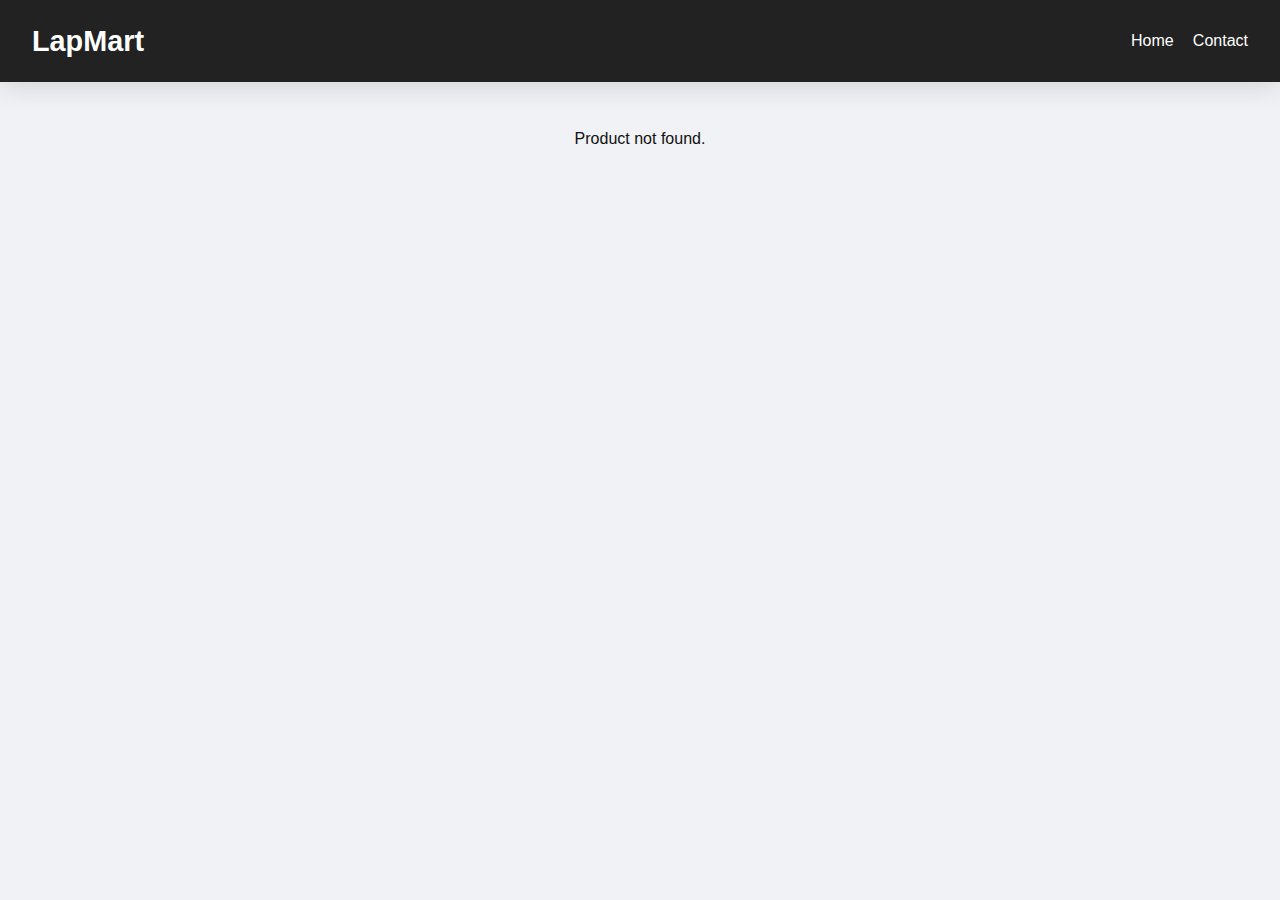
<file: product.html>
<!DOCTYPE html>
<html lang="en">
<head>
  <meta charset="UTF-8">
  <title>Product Details</title>
  <link rel="stylesheet" href="style.css">
  <link href="https://cdnjs.cloudflare.com/ajax/libs/font-awesome/6.5.0/css/all.min.css" rel="stylesheet">
</head>
<body>
  <header>
    <div class="logo">LapMart</div>
    <nav>
      <ul>
        <li><a href="index.html">Home</a></li>
        <li><a href="#" id="contact-link">Contact</a></li>
      </ul>
    </nav>
  </header>

  <div class="product-detail" id="product-detail">
    <!-- JS will populate this -->
  </div>

  <div class="contact-box hidden" id="contact-box">
    <span class="close-contact" id="close-contact">&times;</span>
    <p><i class="fas fa-envelope"></i> support@lapmart.com</p>
    <p><i class="fas fa-phone"></i> +91-9876543210</p>
  </div>

  <script>
    document.addEventListener("DOMContentLoaded", () => {
      const products = [
        { id: 1, name: "Dell Inspiron 15", brand: "Dell", price: 749, image: "images/laptop1.jpg", desc: "A great Dell laptop for everyday use." },
        { id: 2, name: "HP Envy x360", brand: "HP", price: 849, image: "images/laptop2.jpg", desc: "Convertible HP laptop with AMD Ryzen." },
        { id: 3, name: "Lenovo Yoga Slim", brand: "Lenovo", price: 899, image: "images/laptop3.jpg", desc: "Slim Lenovo laptop with performance boost." },
        { id: 4, name: "Asus VivoBook 14", brand: "Asus", price: 679, image: "images/laptop4.jpg", desc: "Compact Asus laptop with great display." },
        { id: 5, name: "Apple MacBook Air", brand: "Apple", price: 1099, image: "images/laptop5.jpg", desc: "Lightweight MacBook with M1 chip." },
        { id: 6, name: "Acer Aspire 7", brand: "Acer", price: 629, image: "images/laptop6.jpg", desc: "Affordable Acer laptop for students." }
      ];

      function getProductId() {
        const params = new URLSearchParams(window.location.search);
        return parseInt(params.get("id"));
      }

      function showProductDetails() {
        const id = getProductId();
        const product = products.find(p => p.id === id);
        const container = document.getElementById("product-detail");

        if (!product) {
          container.innerHTML = "<p>Product not found.</p>";
          return;
        }

        container.innerHTML = `
          <div class="product-card detail-card">
            <img src="${product.image}" alt="${product.name}">
            <h2>${product.name}</h2>
            <p><strong>Brand:</strong> ${product.brand}</p>
            <p><strong>Price:</strong> $${product.price}</p>
            <p>${product.desc}</p>
            <button onclick="addToCartFromDetails()">Add to Cart</button>
          </div>
        `;
      }

      function addToCartFromDetails() {
        const id = getProductId();
        const product = products.find(p => p.id === id);
        if (!product) return;

        let cart = JSON.parse(localStorage.getItem("cart")) || [];
        cart.push(product);
        localStorage.setItem("cart", JSON.stringify(cart));

        alert("Item added to cart");
      }
function contact(){
      const contactLink = document.getElementById("contact-link");
      const closeBtn = document.getElementById("close-contact");
      const contactBox = document.getElementById("contact-box");

      contactLink.addEventListener("click", (e) => {
        e.preventDefault();
        contactBox.classList.remove("hidden");
      });

      closeBtn.addEventListener("click", () => {
        contactBox.classList.add("hidden");
      });
}
      contact();
      showProductDetails();
    });
  </script>
</body>
</html>
</file>
<file: style.css>
:root {
  --bg: #f0f2f5;
  --text: #111;
  --card: #fff;
  --accent: #007bff;
  --accent-hover: #0056b3;
  --footer: #222;
  --shadow: 0 8px 24px rgba(0, 0, 0, 0.1);
}

body.dark {
  --bg: #121212;
  --text: #f0f0f0;
  --card: #1e1e1e;
  --accent: #0d6efd;
  --accent-hover: #0a58ca;
  --footer: #000;
  --shadow: 0 8px 24px rgba(255, 255, 255, 0.05);
}

body {
  background: var(--bg);
  color: var(--text);
  font-family: 'Poppins', sans-serif;
  margin: 0;
  transition: background 0.3s, color 0.3s;
}

header {
  display: flex;
  justify-content: space-between;
  align-items: center;
  background: var(--footer);
  color: white;
  padding: 1rem 2rem;
  box-shadow: var(--shadow);
}

.logo {
  font-size: 1.8rem;
  font-weight: bold;
}

nav ul {
  list-style: none;
  display: flex;
  gap: 1.2rem;
}

nav ul li a {
  text-decoration: none;
  color: white;
  font-weight: 500;
  transition: color 0.3s ease;
}

nav ul li a:hover {
  color: var(--accent);
}

#mode-toggle {
  background: none;
  border: none;
  color: white;
  font-size: 1.3rem;
  cursor: pointer;
}

.hero {
  background: linear-gradient(to right, #007bff, #00c6ff);
  color: white;
  text-align: center;
  padding: 4rem 1rem;
  animation: fadeInDown 1s;
}

.hero h1 {
  font-size: 2.5rem;
  margin-bottom: 0.5rem;
}

.hero p {
  font-size: 1.2rem;
}

.filters {
  text-align: center;
  margin: 1rem 0;
}

.filters select {
  padding: 0.5rem;
  font-size: 1rem;
  border-radius: 5px;
  border: 1px solid #ccc;
}

.product-grid {
  display: grid;
  grid-template-columns: repeat(auto-fit, minmax(250px, 1fr));
  gap: 2rem;
  padding: 2rem;
}

.product-card {
  background: var(--card);
  border-radius: 10px;
  box-shadow: var(--shadow);
  padding: 1rem;
  text-align: center;
  transition: transform 0.3s, box-shadow 0.3s;
  animation: fadeInUp 0.8s;
}

.product-card:hover {
  transform: translateY(-5px);
  box-shadow: 0 10px 30px rgba(0, 0, 0, 0.15);
}

.product-card img {
  width: 100%;
  height: 180px;
  object-fit: cover;
  border-radius: 8px;
}

.product-card h3 {
  margin-top: 1rem;
  font-size: 1.2rem;
}

.product-card p {
  color: green;
  font-weight: bold;
  margin: 0.5rem 0;
}

.product-card button {
  background: var(--accent);
  border: none;
  color: white;
  padding: 0.5rem 1rem;
  font-size: 1rem;
  border-radius: 25px;
  cursor: pointer;
  transition: background 0.3s ease, transform 0.2s ease;
}

.product-card button:hover {
  background: var(--accent-hover);
  transform: scale(1.05);
}

footer {
  background: var(--footer);
  color: #ccc;
  text-align: center;
  padding: 1.2rem;
  margin-top: 2rem;
}

@keyframes fadeInUp {
  0% {
    transform: translateY(40px);
    opacity: 0;
  }
  100% {
    transform: translateY(0);
    opacity: 1;
  }
}

@keyframes fadeInDown {
  0% {
    transform: translateY(-40px);
    opacity: 0;
  }
  100% {
    transform: translateY(0);
    opacity: 1;
  }
}

.modal {
  position: fixed;
  top: 0;
  left: 0;
  width: 100%;
  height: 100%;
  background: rgba(0,0,0,0.7);
  display: flex;
  justify-content: center;
  align-items: center;
  z-index: 99;
}

.modal-content {
  background: var(--card);
  padding: 2rem;
  border-radius: 10px;
  width: 90%;
  max-width: 400px;
  text-align: center;
  color: var(--text);
  animation: fadeInDown 0.5s;
}

.modal-content form input {
  width: 90%;
  margin: 0.5rem auto;
  padding: 0.6rem;
  border-radius: 5px;
  border: 1px solid #ccc;
}

.modal-content button {
  margin: 0.5rem;
  padding: 0.5rem 1rem;
  border: none;
  border-radius: 6px;
  background: var(--accent);
  color: #fff;
  cursor: pointer;
}

.modal-content button:hover {
  background: var(--accent-hover);
}

.hidden {
  display: none;
}

.product-detail {
  padding: 2rem;
  display: flex;
  justify-content: center;
}

.detail-card {
  max-width: 500px;
  text-align: center;
}

.detail-card img {
  width: 100%;
  max-height: 300px;
  object-fit: cover;
  border-radius: 8px;
  margin-bottom: 1rem;
}

.contact-box {
  position: fixed;
  bottom: 2rem;
  right: 2rem;
  background: var(--card);
  color: var(--text);
  padding: 1.5rem;
  border-radius: 10px;
  box-shadow: var(--shadow);
  max-width: 300px;
  z-index: 1000;
  animation: fadeInUp 0.5s ease;
}

.contact-box p {
  margin: 0.5rem 0;
  font-size: 1rem;
  text-align: left;
}

.contact-box i {
  margin-right: 0.5rem;
  color: var(--accent);
}

.close-contact {
  position: absolute;
  top: 8px;
  right: 12px;
  font-size: 1.5rem;
  font-weight: bold;
  color: #555;
  cursor: pointer;
}
.hidden {
display: none;
}
</file>
